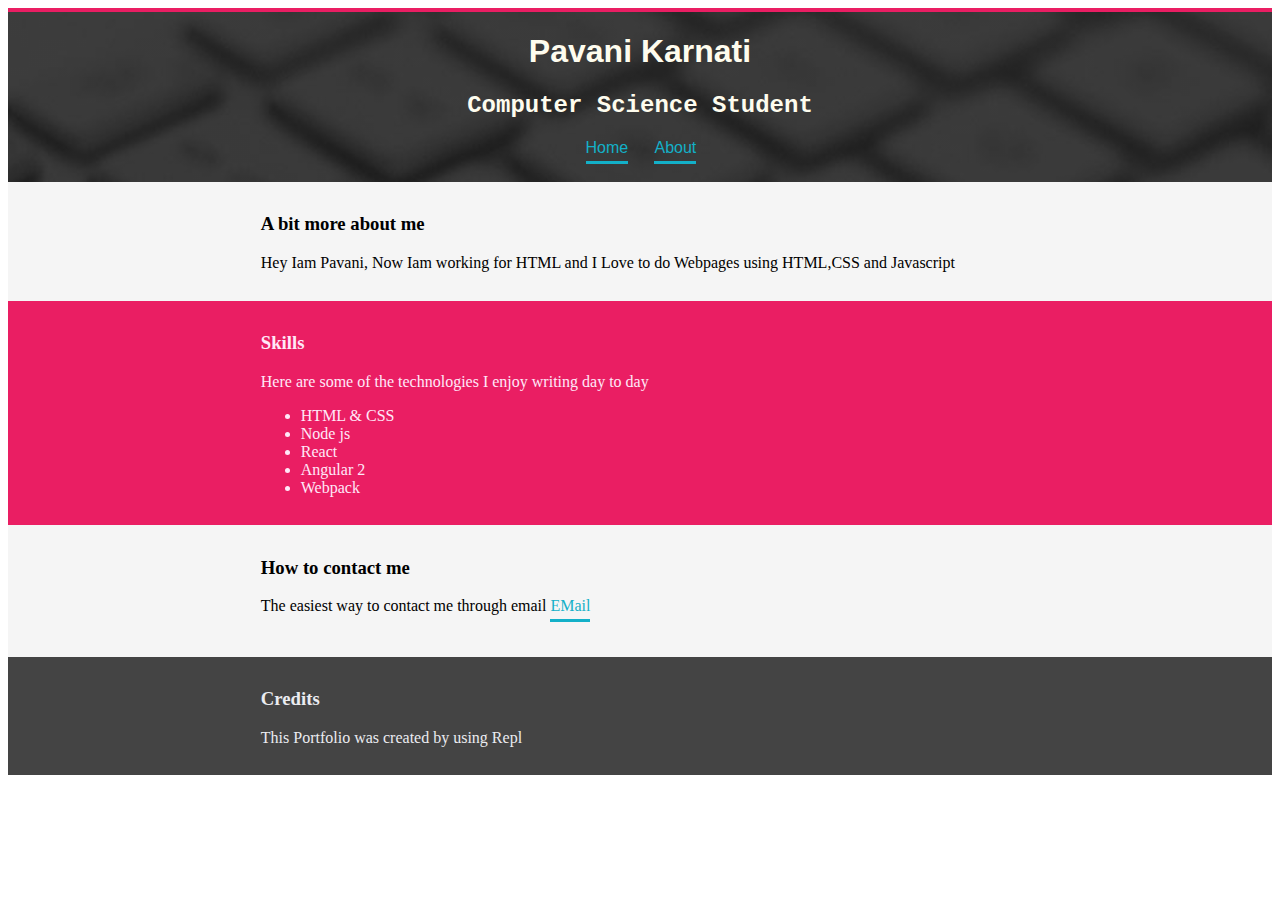
<file: index.html>
<!DOCTYPE html>
<html>
    
    <title>PORTFOLIO</title>
    
    <link href="style.css" rel="stylesheet" type="text/css"/>
</html>
<body>
    <div class="header">
      <h1>Pavani Karnati</h1>
      <h2 style="font-family:courier;">Computer Science Student</h2>
      <div class="center">
        <ul>
          <li><a href="Home.html">Home</a></li>
          <li><a href="About.html">About</a></li>
        </ul>
      </div>
    </div>
    <div class="p1">
          <h3>A bit more about me</h3>
    <p>Hey Iam Pavani, Now Iam working for HTML and I Love to do Webpages using HTML,CSS and Javascript</p>
    </div>
    <div class="middle">
      <div id="skills">
    <h3>Skills</h3>
    <p>Here are some of the technologies I enjoy writing day to day</p>
    <ul>
      <li>HTML & CSS</li>
      <li>Node js</li>
      <li>React</li>
      <li>Angular 2</li>
      <li>Webpack</li>
    </ul>
      </div>
    </div>
    <div class="p2">
    <h3>How to contact me</h3>
    <p>The easiest way to contact me through email <a href="mailto:19pa1a0569@vishnu.edu.in">EMail</a></p> 
    </div>
    <div class="footer">
    <h3>Credits</h3>
    <p>This Portfolio was created by using Repl</p>
    </div>
  
    
  </body>
</file>
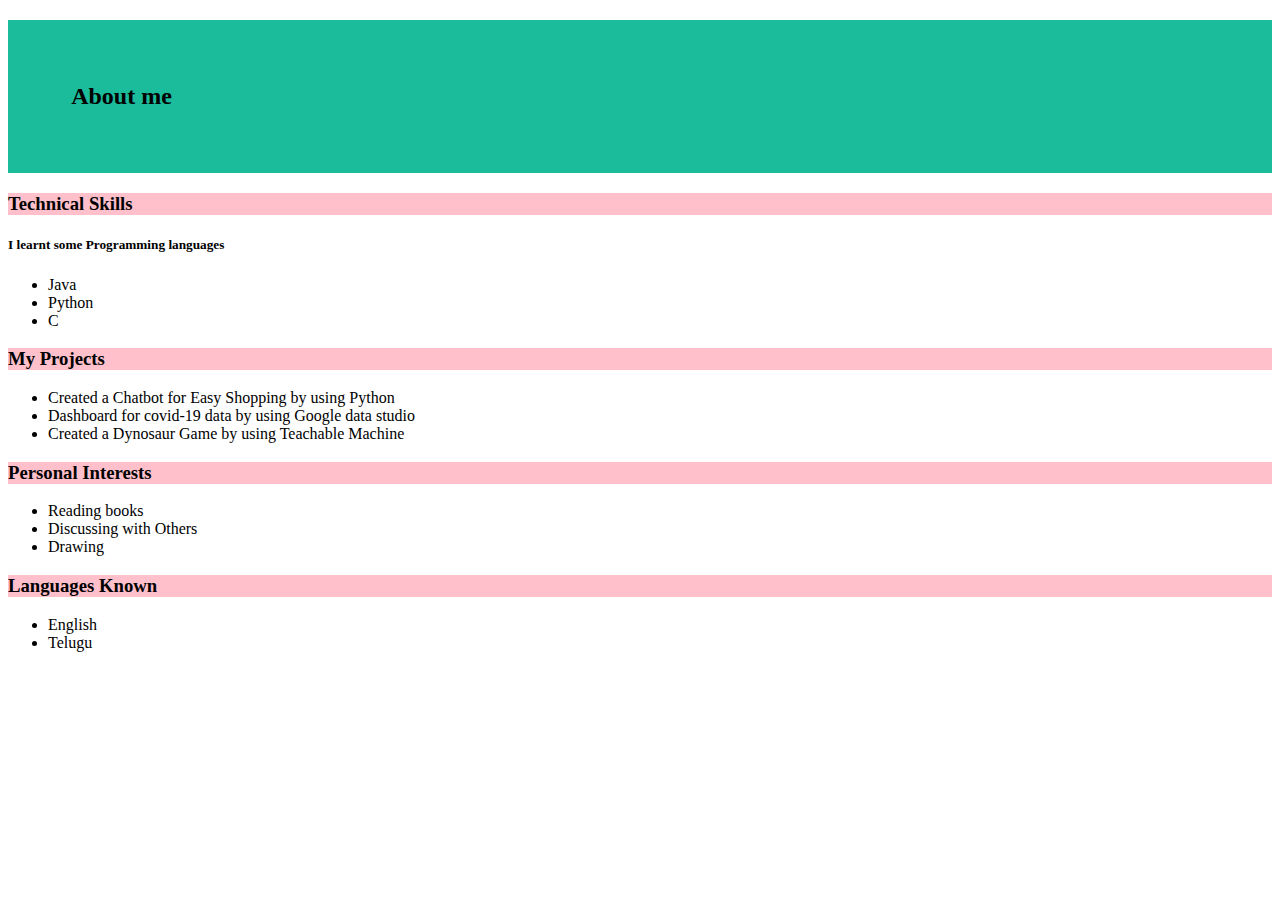
<file: About.html>
<!DOCTYPE html>
<html>
  <style>
    
    h2{
        
        padding-left:5%;
        padding-bottom:5%;
        padding-top:5%;
        color:black;
        background-color:#1bbc9b;
        font-family: cursive;
    }
    h3{
      background-color:pink;
    }
</style>
<body>
<h2>About me</h2>
<h3>Technical Skills<h3>
<h5><p>I learnt some Programming languages</p></h5>
<ul>
      <li>Java</li>
      <li>Python</li>
      <li>C</li>
</ul>
<h3>My Projects</h3>
<ul>
      <li>Created a Chatbot for Easy Shopping by using Python</li>
      <li>Dashboard for covid-19 data by using Google data studio</li>
      <li>Created a Dynosaur Game by using Teachable Machine</li>
    </ul>
<h3>Personal Interests</h3>
<ul>
      <li>Reading books</li>
      <li>Discussing with Others</li>
      <li>Drawing</li>
</ul>
<h3>Languages Known</h3>
<ul>
      <li>English</li>
      <li>Telugu</li>
</ul>
</body>
</html>
</file>
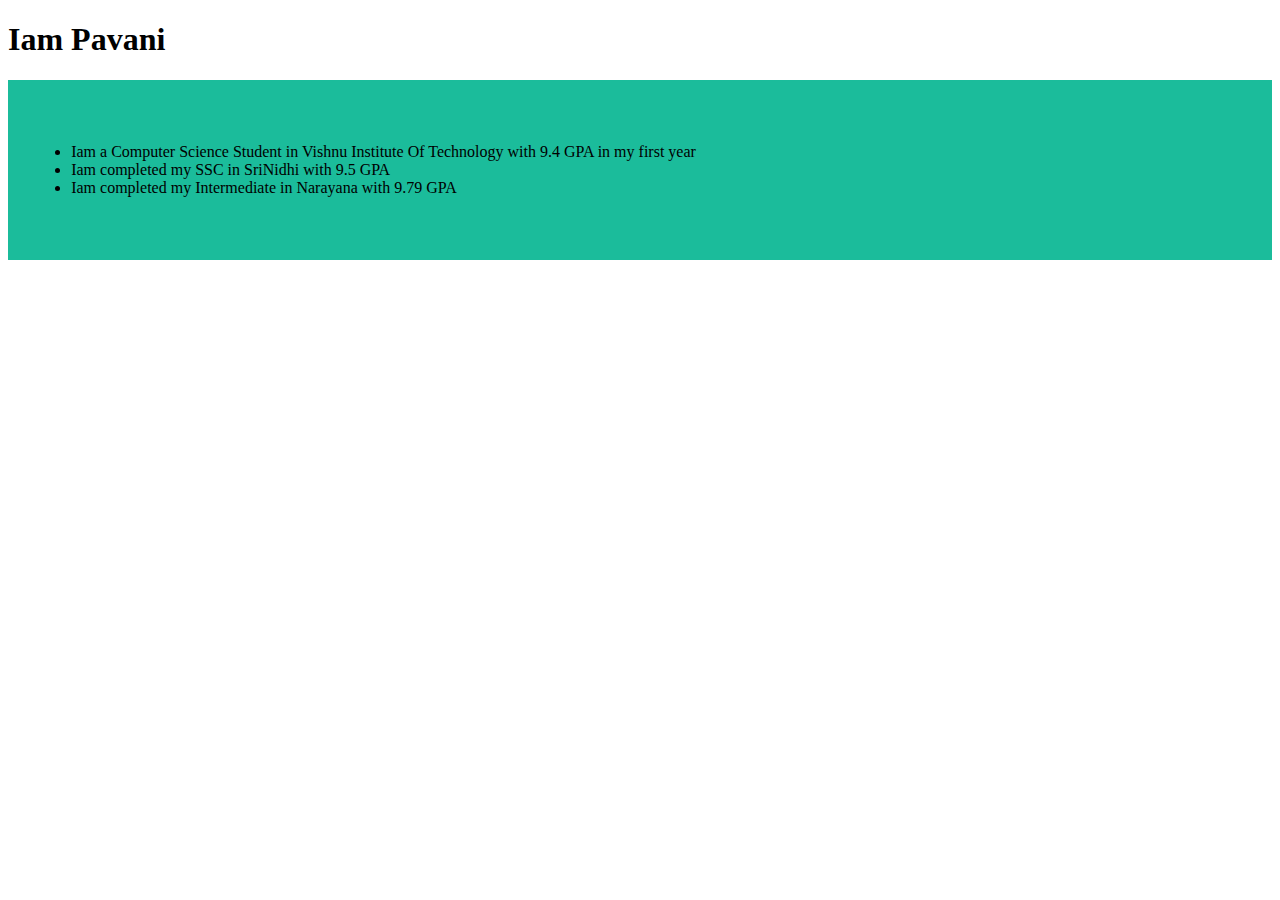
<file: Home.html>
<!DOCTYPE html>
<html>
<body>
<style>
    
    ul{
        
        padding-left:5%;
        padding-bottom:5%;
        padding-top:5%;
        color:black;
        background-color:#1bbc9b;
        font-family: cursive;
    }
</style>
<h1>Iam Pavani</h1>
<ul>
      <li>Iam a Computer Science Student in Vishnu Institute Of Technology with 9.4 GPA in my first year</li>
      <li>Iam completed my SSC in SriNidhi with 9.5 GPA</li>
      <li>Iam completed my Intermediate in Narayana with  9.79 GPA</li>
</ul>
</body>
</html>
</file>
<file: style.css>
.header{
    background-image: linear-gradient(rgba(0,0,0,0.7),rgba(0,0,0,0.7)),url("Background.jpg");
    background-size: cover;
    background-attachment: fixed;
    background-repeat: no-repeat;
    height: 170px;
    border-top:4px solid #ea1e63;
    font-family: sans-serif;
}
h1{
    padding-top: 0%;
    text-align: center;
    color: #fefcee;
    font-family: sans-serif
}
h2{
    text-align: center;
    color:#fefcee;
    
}

div.center ul li{
    display:inline;
    padding: 10px;
    padding-left: 1%;
    color:#13b0c8;
    
}
a{
    text-decoration: none;
    color:#13b0c8;
    padding-bottom: 5px;
    border-bottom-style: solid;
    width: fit-content;
    
}
div.center{
    text-align: center;
    padding-right:40px;
}
.p1{
    background-color: #f5f5f5;
    margin-top: 0px;
    padding-top: 1%;
    padding-bottom:1%;
    padding-left: 20%;
}
.middle{
    padding-bottom: 1%;
    background-color: #ea1e63;
    padding-top: 1%;
}
h4{
    color:#f5f5f5
}
#skills{
    padding-left: 20%;
    color:#ffe8f8 ;
}
.p2{
    background-color: #f5f5f5;
    margin-top: 0px;
    padding-top: 1%;
    padding-bottom:2%;
    padding-left: 20%;
}
.footer{
    background-color: #444444;
    margin-top: 0px;
    padding-top: 1%;
    padding-bottom:1%;
    padding-left: 20%;
    color: #ebecf1;
}
</file>
